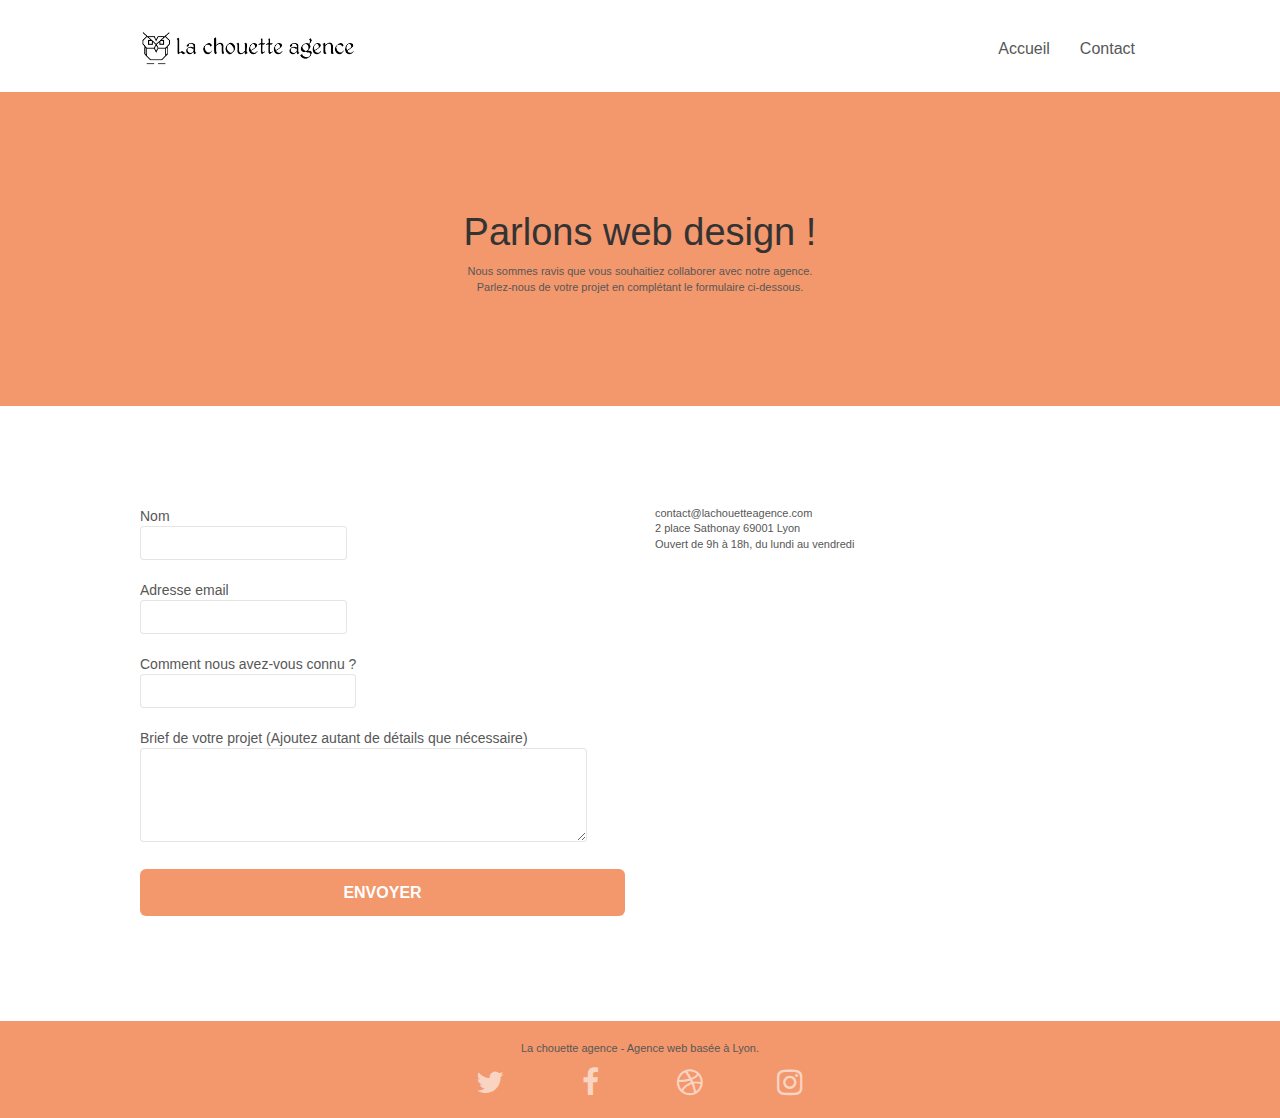
<file: contact.html>
<!doctype html>
<html lang="fr">
<head>
    <meta charset="UTF-8">
    <meta name="description" content="Vous avez des questions sur notre travail ou vous voulez faire appel à nos services ? Contactez nous en remplissant ce formulaire.">
    <meta name="viewport" content="width=device-width, initial-scale=1.0, viewport-fit=cover">
    <link rel="shortcut icon" type="image/png" href="favicon.jpg">
    
	<link rel="stylesheet" type="text/css" href="./css/bootstrap.css">
	<link rel="stylesheet" type="text/css" href="style.css">
	<link rel="stylesheet" type="text/css" href="./css/font-awesome.css">
	<link rel="stylesheet" type="text/css" href="./css/et-line.css">
	
    
	<script src="./js/jquery-2.1.0.js"></script>
	<script src="./js/bootstrap.js"></script>
	<script src="./js/blocs.js"></script>
	<script src="./js/jqBootstrapValidation.js"></script>
	<script src="./js/formHandler.js"></script>
    <title>Contact - La Chouette Agence</title>

    
<!-- Analytics -->
 
<!-- Analytics END -->
    
</head>
<body>
<!-- Principal conteneur -->
<div class="page-container">
    
<!-- bloc-0 -->
<div class="bloc l-bloc " id="bloc-0">
	<div class="container bloc-sm">

		<nav class="navbar row">
			<div class="navbar-header">
				<a class="navbar-brand" href="index.html"><img src="img/la-chouette-agence.webp" alt="Logo La chouette agence" title="Logo La chouette agence web design" height="40" /></a>
				<button id="nav-toggle" type="button" class="ui-navbar-toggle navbar-toggle" data-toggle="collapse" data-target=".navbar-1">
					<span class="sr-only">Toggle navigation</span><span class="icon-bar"></span><span class="icon-bar"></span><span class="icon-bar"></span>
				</button>
			</div>
			<div class="collapse navbar-collapse navbar-1 special-dropdown-nav">
				<ul class="site-navigation nav navbar-nav">
					<li>
						<a href="index.html" aria-label="Page d'accueil">Accueil</a>
					</li>
					<li>
						<a href="contact.html" aria-label="Page de contact">Contact</a>
					</li>
				</ul>
			</div>
		</nav>
	</div>
</div>
<!-- bloc-0 END -->

<!-- bloc-6 -->
<div class="bloc bg-repeat bgc-atomic-tangerine d-bloc" id="bloc-6">
	<div class="container bloc-lg">
		<div class="row">
			<div class="col-sm-12">
				<h1 class="text-center hero-bloc-text">
					Parlons web design !
				</h1>
				<p class="text-center">
					Nous sommes ravis que vous souhaitiez collaborer avec notre agence.<br>
					Parlez-nous de votre projet en complétant le formulaire ci-dessous.
				</p>
			</div>
		</div>
	</div>
</div>
<!-- bloc-6 END -->

<!-- bloc-7 -->
<div class="bloc bgc-white l-bloc" id="bloc-7">
	<div class="container bloc-lg">
		<div class="row">
			<div class="col-sm-6">
				<form id="form_1" novalidate>
					<div class="form-group">
						<label>
							Nom
							<input id="name" class="form-control" required />
						</label>
					</div>
					<div class="form-group">
						<label>
							Adresse email
							<input id="email" class="form-control" type="email" required />
						</label>
					</div>
					<div class="form-group">
						<label>
							Comment nous avez-vous connu ?
							<input class="form-control" type="text" required id="input_504" />
						</label>
					</div>
					<div class="form-group">
						<label>
							Brief de votre projet (Ajoutez autant de détails que nécessaire)
							<textarea id="message" class="form-control" rows="4" cols="50" required></textarea>
						</label>
					</div> 
					<button class="bloc-button btn btn-lg btn-block cta-hero btn-atomic-tangerine" type="submit">
						Envoyer
					</button>
				</form>
			</div>
			<div class="col-sm-6">
				<p> contact@lachouetteagence.com<br>2 place Sathonay 69001 Lyon<br>Ouvert de 9h à 18h, du lundi au vendredi<br>
				</p>
				<iframe title="La chouette agence - Agence web basée à Lyon" src="https://www.google.com/maps/embed?pb=!1m18!1m12!1m3!1d2783.0831373652145!2d4.827978615567682!3d45.76952407910573!2m3!1f0!2f0!3f0!3m2!1i1024!2i768!4f13.1!3m3!1m2!1s0x47f4eb020f3664e9%3A0x13e3d71752922c1f!2s2%20Pl.%20Sathonay%2C%2069001%20Lyon!5e0!3m2!1sen!2sfr!4v1641829858453!5m2!1sen!2sfr" width="500" height="350" style="border:0;" allowfullscreen="" loading="lazy"></iframe>
			</div>
		</div>
	</div>
</div>
<!-- bloc-7 END -->

<!-- ScrollToTop Button -->
<a class="bloc-button btn btn-d scrollToTop" onclick="scrollToTarget('1')"><span class="fa fa-chevron-up"></span></a>
<!-- ScrollToTop Button END-->


<!-- Footer - bloc-8 -->
<footer class="bloc bgc-atomic-tangerine d-bloc" id="bloc-8">
	<div class="container bloc-sm">
		<div class="row">
			<div class="col-sm-12">
				<p class="text-center">
					La chouette agence - Agence web basée à Lyon.
				</p>
				<div class="row row-no-gutters social">
					<div class="col-sm-3">
						<div class="text-center">
							<a class="social" rel="nofollow" href="https://twitter.com/ChouetteAgence" title="Notre Page Twitter" aria-label="twitter icon"><span class="fa fa-twitter icon-md"></span></a>
						</div>
					</div>
					<div class="col-sm-3">
						<div class="text-center">
							<a class="social" rel="nofollow" href="https://www.facebook.com/Chouette-agence" title="Notre Page Facebook" aria-label="facebook icon"><span class="fa fa-facebook icon-md"></span></a>
						</div>
					</div>
					<div class="col-sm-3">
						<div class="text-center">
							<a class="social" rel="nofollow" href="https://dribbble.com/ChouetteAgenceWebDesigner" title="Notre Page Dribble" aria-label="dribbble icon"><span class="fa fa-dribbble icon-md"></span></a>
						</div>
					</div>
					<div class="col-sm-3">
						<div class="text-center">
							<a class="social" rel="nofollow" href="https://www.instagram.com/lachouetteagence/" title="Notre Page Instagram" aria-label="instagram icon"><span class="fa fa-instagram icon-md"></span></a>
						</div>
					</div>
				</div>

			</div>
		</div>
	</div>
</footer>
<!-- Footer - bloc-8 END -->

</div>
<!-- Principal conteneur END -->
    

</body>
</html>
</file>
<file: style.css>
body {
    margin: 0;
    padding: 0;
    background: #FFF;
    overflow-x: hidden;
    -webkit-font-smoothing: antialiased;
    -moz-osx-font-smoothing: grayscale;
}

a,
button {
    transition: all .3s ease-in-out;
    outline: none!important;
}

a:hover {
    text-decoration: none;
    cursor: pointer;
}

#page-loading-blocs-notifaction {
    position: fixed;
    top: 0;
    bottom: 0;
    width: 100%;
    z-index: 100000;
    background: #FFFFFF url("img/pageload-spinner.gif") no-repeat center center;
}

.bloc {
    width: 100%;
    clear: both;
    background: 50% 50% no-repeat;
    padding: 0 50px;
    -webkit-background-size: cover;
    -moz-background-size: cover;
    -o-background-size: cover;
    background-size: cover;
    position: relative;
}

.bloc .container {
    padding-left: 0;
    padding-right: 0;
}

.bloc-lg {
    padding: 100px 50px;
}

.bloc-md {
    padding: 50px;
}

.bloc-sm {
    padding: 20px 50px;
}

.bg-center,
.bg-l-edge,
.bg-r-edge,
.bg-t-edge,
.bg-b-edge,
.bg-tl-edge,
.bg-bl-edge,
.bg-tr-edge,
.bg-br-edge,
.bg-repeat {
    -webkit-background-size: auto!important;
    -moz-background-size: auto!important;
    -o-background-size: auto!important;
    background-size: auto!important;
}

.bg-repeat {
    background: repeat;
}

.bg-t-edge {
    background: top no-repeat;
}

.bloc-bg-texture::before {
    content: "";
    background-size: 2px 2px;
    position: absolute;
    top: 0;
    bottom: 0;
    left: 0;
    right: 0;
}

.texture-paper::before {
    background: url("img/texture-paper.png");
    background-size: 280px 280px;
}

.b-parallax {
    background-attachment: fixed;
}

.d-bloc {
    color: rgba(255, 255, 255, .7);
}

.d-bloc button:hover {
    color: rgba(255, 255, 255, .9);
}

.d-bloc .icon-round,
.d-bloc .icon-square,
.d-bloc .icon-rounded,
.d-bloc .icon-semi-rounded-a,
.d-bloc .icon-semi-rounded-b {
    border-color: rgba(255, 255, 255, .9);
}

.d-bloc .divider-h span {
    border-color: rgba(255, 255, 255, .2);
}

.d-bloc .a-btn,
.d-bloc .navbar a,
.d-bloc .navbar-brand,
.d-bloc a .icon-sm,
.d-bloc a .icon-md,
.d-bloc a .icon-lg,
.d-bloc a .icon-xl,
.d-bloc h1 a,
.d-bloc h2 a,
.d-bloc h3 a,
.d-bloc h4 a,
.d-bloc h5 a,
.d-bloc h6 a,
.d-bloc p a {
    color: rgba(255, 255, 255, .6);
}

.d-bloc .a-btn:hover,
.d-bloc .navbar a:hover,
.d-bloc .navbar-brand:hover,
.d-bloc a:hover .icon-sm,
.d-bloc a:hover .icon-md,
.d-bloc a:hover .icon-lg,
.d-bloc a:hover .icon-xl,
.d-bloc h1 a:hover,
.d-bloc h2 a:hover,
.d-bloc h3 a:hover,
.d-bloc h4 a:hover,
.d-bloc h5 a:hover,
.d-bloc h6 a:hover,
.d-bloc p a:hover {
    color: rgba(255, 255, 255, 1);
}

.d-bloc .navbar-toggle .icon-bar {
    background: rgba(255, 255, 255, 1);
}

.d-bloc .btn-wire,
.d-bloc .btn-wire:hover {
    color: rgba(255, 255, 255, 1);
    border-color: rgba(255, 255, 255, 1);
}

.d-bloc .panel {
    color: rgba(0, 0, 0, .5);
}

.d-bloc .panel button:hover {
    color: rgba(0, 0, 0, .7);
}

.d-bloc .panel icon {
    border-color: rgba(0, 0, 0, .7);
}

.d-bloc .panel .divider-h span {
    border-color: rgba(0, 0, 0, .1);
}

.d-bloc .panel .a-btn {
    color: rgba(0, 0, 0, .6);
}

.d-bloc .panel .a-btn:hover {
    color: rgba(0, 0, 0, 1);
}

.d-bloc .panel .btn-wire,
.d-bloc .panel .btn-wire:hover {
    color: rgba(0, 0, 0, .7);
    border-color: rgba(0, 0, 0, .3);
}

.d-bloc .panel,
.l-bloc {
    color: rgba(0, 0, 0, .5);
}

.d-bloc .panel button:hover,
.l-bloc button:hover {
    color: rgba(0, 0, 0, .7);
}

.l-bloc .icon-round,
.l-bloc .icon-square,
.l-bloc .icon-rounded,
.l-bloc .icon-semi-rounded-a,
.l-bloc .icon-semi-rounded-b {
    border-color: rgba(0, 0, 0, .7);
}

.d-bloc .panel .divider-h span,
.l-bloc .divider-h span {
    border-color: rgba(0, 0, 0, .1);
}

.d-bloc .panel .a-btn,
.l-bloc .a-btn,
.l-bloc .navbar a,
.l-bloc .navbar-brand,
.l-bloc a .icon-sm,
.l-bloc a .icon-md,
.l-bloc a .icon-lg,
.l-bloc a .icon-xl,
.l-bloc h1 a,
.l-bloc h2 a,
.l-bloc h3 a,
.l-bloc h4 a,
.l-bloc h5 a,
.l-bloc h6 a,
.l-bloc p a {
    color: rgba(0, 0, 0, .6);
}

.d-bloc .panel .a-btn:hover,
.l-bloc .a-btn:hover,
.l-bloc .navbar a:hover,
.l-bloc .navbar-brand:hover,
.l-bloc a:hover .icon-sm,
.l-bloc a:hover .icon-md,
.l-bloc a:hover .icon-lg,
.l-bloc a:hover .icon-xl,
.l-bloc h1 a:hover,
.l-bloc h2 a:hover,
.l-bloc h3 a:hover,
.l-bloc h4 a:hover,
.l-bloc h5 a:hover,
.l-bloc h6 a:hover,
.l-bloc p a:hover {
    color: rgba(0, 0, 0, 1);
}

.l-bloc .navbar-toggle .icon-bar {
    color: rgba(0, 0, 0, .6);
}

.d-bloc .panel .btn-wire,
.d-bloc .panel .btn-wire:hover,
.l-bloc .btn-wire,
.l-bloc .btn-wire:hover {
    color: rgba(0, 0, 0, .7);
    border-color: rgba(0, 0, 0, .3);
}

.voffset {
    margin-top: 30px;
}

.voffset-lg {
    margin-top: 80px;
}

.row-no-gutters {
    margin-right: 0;
    margin-left: 0;
}

.row.row-no-gutters > [class^="col-"],
.row.row-no-gutters > [class*=" col-"] {
    padding-right: 0;
    padding-left: 0;
}

#bloc-1-hero h1 {
    font-size: 32px;
}

.navbar {
    margin-bottom: 0;
    z-index: 1;
}

.navbar-brand {
    height: auto;
    padding: 3px 15px;
    font-size: 25px;
    font-weight: normal;
    font-weight: 600;
    line-height: 44px;
}

.navbar-brand img {
    max-height: 200px;
    margin: 0 5px 0 0;
    display: inline;
}

.navbar-brand img[src$=svg] {
    min-width: 100px;
}

.nav-center .navbar-brand img {
    margin: 0;
}

.navbar .nav {
    padding-top: 2px;
    margin-right: -16px;
    float: right;
    z-index: 1;
}

.nav > li {
    float: left;
    margin-top: 4px;
    font-size: 16px;
}

.navbar-nav .open .dropdown-menu > li > a {
    text-align: inherit;
}

.nav > li a:hover,
.nav > li a:focus {
    background: transparent;
}

.navbar-toggle {
    margin: 10px 10px 0 0;
    border: 0px;
}

.navbar-toggle:hover {
    background: transparent!important;
}

.navbar-toggle .icon-bar {
    background-color: rgba(0, 0, 0, .5);
    width: 26px;
}

.nav-invert .navbar .nav {
    float: left;
}

.nav-invert .navbar-header,
.nav-invert .navbar-brand {
    float: right;
    position: relative;
    z-index: 2;
}

@media (min-width: 768px) {
    .site-navigation {
        position: absolute;
        top: 50%;
        right: 20px;
        transform: translate(0, -50%);
        -webkit-transform: translateY(-50%);
    }
    .nav > li .dropdown-menu a,
    .nav > li .dropdown-menu a:hover {
        color: #484848;
    }
    .nav-invert .site-navigation {
        left: 0;
        right: 0;
    }
    .nav-center {
        text-align: center;
    }
    .nav-center .navbar-header {
        width: 100%;
    }
    .nav-center .navbar-header,
    .nav-center .navbar-brand,
    .nav-center .nav > li {
        float: none;
        display: inline-block;
    }
    .nav-center .site-navigation {
        position: relative;
        width: 100%;
        right: 0;
        margin-right: 0px;
        margin-top: 20px;
    }
    .nav-center.mini-nav .navbar-toggle {
        float: none;
        margin: 10px auto 0;
    }
}

.nav > li > .dropdown a {
    background: none!important;
    display: block;
    padding: 14px 15px;
}

nav .caret {
    margin: 0 5px;
}

.dropdown-menu .dropdown-menu {
    top: -8px;
    left: 100%;
}

.dropdown-menu .dropmenu-flow-right {
    top: 100%;
    left: 0;
    margin-left: -1px;
    border-top-left-radius: 0;
    border-top-right-radius: 0;
}

.dropdown-menu .dropdown span {
    border: 4px solid black;
    border-top-color: transparent;
    border-right-color: transparent;
    border-bottom-color: transparent;
    margin: 6px -5px 0 0!important;
    float: right;
}

.mg-md {
    margin-top: 10px;
    margin-bottom: 20px;
}

.mg-lg {
    margin-top: 10px;
    margin-bottom: 40px;
}

.btn {
    margin: 0 5px 5px 0;
}

.btn.pull-right {
    margin: 0 0 5px 5px;
}

.btn-d,
.btn-d:hover,
.btn-d:focus {
    color: #FFF;
    background: rgba(0, 0, 0, .3);
}

button {
    outline: none!important;
}

.btn-rd {
    border-radius: 40px;
}

.btn-clean {
    border: 1px solid rgba(0, 0, 0, .08);
    border-bottom-color: rgba(0, 0, 0, .1);
    text-shadow: 0 1px 0 rgba(0, 0, 1, .1);
    box-shadow: 0 1px 3px rgba(0, 0, 1, .25), inset 0 1px 0 0 rgba(255, 255, 255, .15);
}

.icon-md {
    font-size: 30px!important;
}

.icon-lg {
    font-size: 60px!important;
}

.sm-shadow {
    text-shadow: 0 1px 2px rgba(0, 0, 0, .3);
}

.panel-sq,
.panel-sq .panel-heading,
.panel-sq .panel-footer {
    border-radius: 0;
}

.panel-rd {
    border-radius: 30px;
}

.panel-rd .panel-heading {
    border-radius: 29px 29px 0 0;
}

.panel-rd .panel-footer {
    border-radius: 0 0 29px 29px;
}

.form-control {
    border-color: rgba(0, 0, 0, .1);
    box-shadow: none;
}

.scrollToTop {
    width: 40px;
    height: 40px;
    position: fixed;
    bottom: 20px;
    right: 20px;
    opacity: 0;
    z-index: 500;
    transition: all .3s ease-in-out;
}

.scrollToTop span {
    margin-top: 6px;
}

.showScrollTop {
    font-size: 14px;
    opacity: 1;
}

a[data-lightbox] {
    position: relative;
    display: block;
    text-align: center;
}

a[data-lightbox]:hover::before {
    content: "+";
    font-family: "HelveticaNeue-Light", "Helvetica Neue Light", "Helvetica Neue", Helvetica, Arial;
    font-size: 32px;
    width: 50px;
    height: 50px;
    margin-left: -25px;
    border-radius: 50%;
    background: rgba(0, 0, 0, .6);
    color: #FFF;
    font-weight: 100;
    z-index: 1;
    position: absolute;
    top: 50%;
    transform: translateY(-50%);
    -webkit-transform: translateY(-50%);
}

a[data-lightbox]:hover img {
    opacity: 0.6;
    -webkit-animation-fill-mode: none;
    animation-fill-mode: none;
}

#lightbox-modal {
    display: flex;
    align-items: center;
}

#lightbox-modal .modal-dialog {
    width: 90%;
    max-width: 900px;
    margin: 0 auto 0;
}

#lightbox-modal .modal-dialog img {
    max-height: 90vh;
    margin: 0 auto;
}

.lightbox-caption {
    padding: 20px;
    color: #FFF;
    background: rgba(0, 0, 0, .5);
    position: absolute;
    left: 15px;
    right: 15px;
    bottom: 5px;
}

.close-lightbox {
    color: #FFF;
    font-size: 30px;
    position: absolute;
    top: 20px;
    right: 20px;
    z-index: 20;
    background: rgba(0, 0, 0, .5);
    border: none;
    line-height: 30px;
    padding: 0 9px 5px;
    opacity: 0.3;
}

.close-lightbox:hover,
.next-lightbox:hover,
.prev-lightbox:hover {
    opacity: 1.0;
    color: #FFF;
}

.next-lightbox,
.prev-lightbox {
    font-size: 20px;
    color: rgba(255, 255, 255, .9);
    background: rgba(0, 0, 0, .5);
    transition: all .2s ease-in-out;
    position: absolute;
    top: 45%;
    z-index: 1;
    opacity: 0.4;
}

.next-lightbox {
    padding: 6px 8px 1px 13px;
    right: 25px;
}

.prev-lightbox {
    padding: 6px 13px 1px 10px;
    left: 25px;
}

.snapshot-lb .modal-body {
    padding-bottom: 45px;
}

.snapshot-lb .lightbox-caption {
    padding: 0;
    color: rgba(0, 0, 0, .5);
    background: none;
}

h1,
h2,
h3,
h4,
h5,
h6,
p,
label,
.btn,
a {
    font-family: "helvetica";
    font-weight: 400;
    color: #575757!important;
}

.container {
    max-width: 1000px;
}

.hero-bloc-text {
    font-size: 38px;
}

.hero-bloc-text-sub {
    font-size: 36px;
}

.statement-bloc-text {
    line-height: 26px;
    font-style: italic;
    font-size: 20px;
    text-align: center;
    font-weight: lighter;
    max-width: 520px;
    margin: auto auto auto auto;
}

p {
    font-size: 11px;
}

.tight-width-whitespace {
    max-width: 600px;
    margin: auto auto auto auto;
}

.h1 {
    font-size: 20px;
    font-family: "Open Sans";
}

.cta-hero {
    margin-top: 22px;
    color: #FFFFFF!important;
    text-transform: uppercase;
    padding: 12px 28px 12px 28px;
    font-size: 16px;
    font-weight: 700;
}

.social {
    max-width: 400px;
    margin: auto auto auto auto;
}

h2 {
    font-size: 22px;
    line-height: 1.4em;
}

h3 {
    font-size: 15px;
    text-transform: uppercase;
    font-weight: 700;
    color: #333333!important;
}

.med-width-whitespace {
    max-width: 800px;
    margin: auto auto auto auto;
    box-shadow: 0px 0px 0px #000000;
}

h1 {
    color: #333333!important;
}

h4 {
    color: #333333!important;
}

.icons {
    margin-bottom: 14px;
    margin-top: 24px;
}

.white {
    color: #FFFFFF!important;
}

.portfolio-thumb {
    margin-bottom: 24px;
}

.portfolio-row {
    margin-bottom: 44px;
    margin-top: 50px;
}

.avatar {
    box-shadow: 0px 4px 9px rgba(0, 0, 0, 0.3);
}

.black-background {
    background-color: rgba(165, 147, 99, 0.7);
    padding: 40px 40px 40px 40px;
}

.bold-link {
    font-weight: 900;
    text-decoration: underline!important;
}

.bgc-white {
    background-color: #FFFFFF;
}

.bgc-dark-slate-blue {
    background-color: #364577;
}

.bgc-atomic-tangerine {
    background-color: #F3976C;
}

.tc-white {
    color: #F3976C!important;
}

.btn-atomic-tangerine {
    background: #F3976C;
    color: #FFFFFF!important;
}

.btn-atomic-tangerine:hover {
    background: #c27956!important;
    color: #FFFFFF!important;
}

.ltc-white {
    color: #FFFFFF!important;
}

.ltc-white:hover {
    color: #cccccc!important;
}

.ltc-atomic-tangerine {
    color: #F3976C!important;
}

.ltc-atomic-tangerine:hover {
    color: #c27956!important;
}

.icon-dark-slate-blue {
    color: #364577!important;
    border-color: #364577!important;
}

.bg-dots-bg {
    background-image: url("img/dots-bg.png");
}

.bg-lines-h2-bg {
    background-image: url("img/lines-h2-bg.png");
}

.bg-banniere {
    background-image: url("img/la-chouette-agence-banniere.jpg");
}

.bg-presentation {
    background-image: url("img/image-de-presentation.bmp");
}

@media (max-width: 1024px) {
    .bloc {
        padding-left: 20px;
        padding-right: 20px;
    }
    .bloc.full-width-bloc,
    .bloc-tile-2.full-width-bloc .container,
    .bloc-tile-3.full-width-bloc .container,
    .bloc-tile-4.full-width-bloc .container {
        padding-left: 0;
        padding-right: 0;
    }
}

@media (max-width: 992px) and (min-width: 768px) {
    .navbar .nav {
        max-width: 80%
    }
    .nav-center.navbar .nav {
        max-width: 100%
    }
}

@media only screen and (min-device-width: 768px) and (max-device-width: 1024px) and (orientation: landscape) {
    .b-parallax {
        background-attachment: scroll;
    }
}

@media only screen and (min-device-width: 1024px) and (max-device-width: 1366px) and (-webkit-min-device-pixel-ratio: 1.5) {
    .b-parallax {
        background-attachment: scroll;
    }
}

@media (max-width: 991px) {
    .container {
        width: 100%;
    }
    .b-parallax {
        background-attachment: scroll;
    }
    .page-container,
    #hero-bloc {
        overflow-x: hidden;
        position: relative;
    }
    .bloc {
        padding-left: constant(safe-area-inset-left);
        padding-right: constant(safe-area-inset-right);
    }
    .bloc-group,
    .bloc-group .bloc {
        display: block;
        width: 100%;
    }
    .bloc-fill-screen .fill-bloc-top-edge,
    .bloc-fill-screen .fill-bloc-bottom-edge {
        padding: 0 20px;
        padding-left: constant(safe-area-inset-left);
        padding-right: constant(safe-area-inset-right);
    }
}

@media (max-width: 767px) {
    .page-container {
        overflow-x: hidden;
        position: relative;
    }
    h1,
    h2,
    h3,
    h4,
    h5,
    h6,
    p,
    #disqus_thread {
        padding-left: 10px!important;
        padding-right: 10px!important;
    }
    .b-parallax {
        background-attachment: scroll;
    }
    .navbar .nav {
        padding-top: 0;
        border-top: 1px solid rgba(0, 0, 0, .2);
        float: none!important;
    }
    .navbar.row {
        margin-left: 0;
        margin-right: 0;
    }
    .site-navigation {
        position: inherit;
        transform: none;
        -webkit-transform: none;
        -ms-transform: none;
    }
    .nav > li {
        margin-top: 0;
        border-bottom: 1px solid rgba(0, 0, 0, .1);
        background: rgba(0, 0, 0, .05);
        text-align: left;
        padding-left: 15px;
        width: 100%;
    }
    .nav > li:hover {
        background: rgba(0, 0, 0, .08);
    }
    .dropdown .dropdown a .caret {
        float: none;
        margin: 5px 0 0 10px!important;
        border: 4px solid black;
        border-bottom-color: transparent;
        border-right-color: transparent;
        border-left-color: transparent;
    }
    #hero-bloc .navbar .nav {
        background: rgba(0, 0, 0, .8);
    }
    #hero-bloc .navbar .nav a {
        color: rgba(255, 255, 255, .6);
    }
    .hero {
        padding: 50px 0;
    }
    .hero-nav {
        left: -1px;
        right: -1px;
    }
    .navbar-collapse {
        padding: 0;
        overflow-x: hidden;
        -webkit-box-shadow: none;
        box-shadow: none;
    }
    .navbar-brand img {
        max-height: 40px;
        width: auto;
    }
    .nav-invert .navbar-header {
        float: none;
        width: 100%;
    }
    .nav-invert .navbar-toggle {
        float: left;
        margin-left: 10px;
    }
    .bloc {
        padding-left: 0;
        padding-right: 0;
    }
    .bloc-xxl,
    .bloc-xl,
    .bloc-lg {
        padding: 40px 0;
    }
    .bloc-sm,
    .bloc-md {
        padding-left: 0;
        padding-right: 0;
    }
    .bloc-tile-2 .container,
    .bloc-tile-3 .container,
    .bloc-tile-4 .container,
    .bloc-fill-screen .fill-bloc-top-edge,
    .bloc-fill-screen .fill-bloc-bottom-edge {
        padding-left: 0;
        padding-right: 0;
    }
    .a-block {
        padding: 0 10px;
    }
    .btn-dwn {
        display: none;
    }
    .voffset {
        margin-top: 5px;
    }
    .voffset-md {
        margin-top: 20px;
    }
    .voffset-lg {
        margin-top: 30px;
    }
    form {
        padding: 5px;
    }
    .close-lightbox {
        display: inline-block;
    }
    .blocsapp-device-iphone5 {
        background-size: 216px 425px;
        padding-top: 60px;
        width: 216px;
        height: 425px;
    }
    .blocsapp-device-iphone5 img {
        width: 180px;
        height: 320px;
    }
}

@media (max-width: 400px) {
    .bloc {
        padding-left: 0;
        padding-right: 0;
    }
}

@media (max-width: 767px) {
    .bloc-mob-center-text {
        text-align: center;
    }
}
</file>
<file: css/et-line.css>
@font-face {
    font-family: et-line;
    src: url(../fonts/et-line.eot);
    src: url(../fonts/et-line.eot?#iefix) format('embedded-opentype'), url(../fonts/et-line.woff) format('woff'), url(../fonts/et-line.ttf) format('truetype'), url(../fonts/et-line.svg#et-line) format('svg');
    font-weight: 400;
    font-style: normal;
    font-display: swap;
}

.et-icon-adjustments,
.et-icon-alarmclock,
.et-icon-anchor,
.et-icon-aperture,
.et-icon-attachment,
.et-icon-bargraph,
.et-icon-basket,
.et-icon-beaker,
.et-icon-bike,
.et-icon-book-open,
.et-icon-briefcase,
.et-icon-browser,
.et-icon-calendar,
.et-icon-camera,
.et-icon-caution,
.et-icon-chat,
.et-icon-circle-compass,
.et-icon-clipboard,
.et-icon-clock,
.et-icon-cloud,
.et-icon-compass,
.et-icon-desktop,
.et-icon-dial,
.et-icon-document,
.et-icon-documents,
.et-icon-download,
.et-icon-dribbble,
.et-icon-edit,
.et-icon-envelope,
.et-icon-expand,
.et-icon-facebook,
.et-icon-flag,
.et-icon-focus,
.et-icon-gears,
.et-icon-genius,
.et-icon-gift,
.et-icon-global,
.et-icon-globe,
.et-icon-googleplus,
.et-icon-grid,
.et-icon-happy,
.et-icon-hazardous,
.et-icon-heart,
.et-icon-hotairballoon,
.et-icon-hourglass,
.et-icon-key,
.et-icon-laptop,
.et-icon-layers,
.et-icon-lifesaver,
.et-icon-lightbulb,
.et-icon-linegraph,
.et-icon-linkedin,
.et-icon-lock,
.et-icon-magnifying-glass,
.et-icon-map,
.et-icon-map-pin,
.et-icon-megaphone,
.et-icon-mic,
.et-icon-mobile,
.et-icon-newspaper,
.et-icon-notebook,
.et-icon-paintbrush,
.et-icon-paperclip,
.et-icon-pencil,
.et-icon-phone,
.et-icon-picture,
.et-icon-pictures,
.et-icon-piechart,
.et-icon-presentation,
.et-icon-pricetags,
.et-icon-printer,
.et-icon-profile-female,
.et-icon-profile-male,
.et-icon-puzzle,
.et-icon-quote,
.et-icon-recycle,
.et-icon-refresh,
.et-icon-ribbon,
.et-icon-rss,
.et-icon-sad,
.et-icon-scissors,
.et-icon-scope,
.et-icon-search,
.et-icon-shield,
.et-icon-speedometer,
.et-icon-strategy,
.et-icon-streetsign,
.et-icon-tablet,
.et-icon-target,
.et-icon-telescope,
.et-icon-toolbox,
.et-icon-tools,
.et-icon-tools-2,
.et-icon-trophy,
.et-icon-tumblr,
.et-icon-twitter,
.et-icon-upload,
.et-icon-video,
.et-icon-wallet,
.et-icon-wine {
    font-family: et-line;
    speak: none;
    font-style: normal;
    font-weight: 400;
    font-variant: normal;
    text-transform: none;
    line-height: 1;
    -webkit-font-smoothing: antialiased;
    -moz-osx-font-smoothing: grayscale;
    display: inline-block
}

.et-icon-mobile:before {
    content: "\e000"
}

.et-icon-laptop:before {
    content: "\e001"
}

.et-icon-desktop:before {
    content: "\e002"
}

.et-icon-tablet:before {
    content: "\e003"
}

.et-icon-phone:before {
    content: "\e004"
}

.et-icon-document:before {
    content: "\e005"
}

.et-icon-documents:before {
    content: "\e006"
}

.et-icon-search:before {
    content: "\e007"
}

.et-icon-clipboard:before {
    content: "\e008"
}

.et-icon-newspaper:before {
    content: "\e009"
}

.et-icon-notebook:before {
    content: "\e00a"
}

.et-icon-book-open:before {
    content: "\e00b"
}

.et-icon-browser:before {
    content: "\e00c"
}

.et-icon-calendar:before {
    content: "\e00d"
}

.et-icon-presentation:before {
    content: "\e00e"
}

.et-icon-picture:before {
    content: "\e00f"
}

.et-icon-pictures:before {
    content: "\e010"
}

.et-icon-video:before {
    content: "\e011"
}

.et-icon-camera:before {
    content: "\e012"
}

.et-icon-printer:before {
    content: "\e013"
}

.et-icon-toolbox:before {
    content: "\e014"
}

.et-icon-briefcase:before {
    content: "\e015"
}

.et-icon-wallet:before {
    content: "\e016"
}

.et-icon-gift:before {
    content: "\e017"
}

.et-icon-bargraph:before {
    content: "\e018"
}

.et-icon-grid:before {
    content: "\e019"
}

.et-icon-expand:before {
    content: "\e01a"
}

.et-icon-focus:before {
    content: "\e01b"
}

.et-icon-edit:before {
    content: "\e01c"
}

.et-icon-adjustments:before {
    content: "\e01d"
}

.et-icon-ribbon:before {
    content: "\e01e"
}

.et-icon-hourglass:before {
    content: "\e01f"
}

.et-icon-lock:before {
    content: "\e020"
}

.et-icon-megaphone:before {
    content: "\e021"
}

.et-icon-shield:before {
    content: "\e022"
}

.et-icon-trophy:before {
    content: "\e023"
}

.et-icon-flag:before {
    content: "\e024"
}

.et-icon-map:before {
    content: "\e025"
}

.et-icon-puzzle:before {
    content: "\e026"
}

.et-icon-basket:before {
    content: "\e027"
}

.et-icon-envelope:before {
    content: "\e028"
}

.et-icon-streetsign:before {
    content: "\e029"
}

.et-icon-telescope:before {
    content: "\e02a"
}

.et-icon-gears:before {
    content: "\e02b"
}

.et-icon-key:before {
    content: "\e02c"
}

.et-icon-paperclip:before {
    content: "\e02d"
}

.et-icon-attachment:before {
    content: "\e02e"
}

.et-icon-pricetags:before {
    content: "\e02f"
}

.et-icon-lightbulb:before {
    content: "\e030"
}

.et-icon-layers:before {
    content: "\e031"
}

.et-icon-pencil:before {
    content: "\e032"
}

.et-icon-tools:before {
    content: "\e033"
}

.et-icon-tools-2:before {
    content: "\e034"
}

.et-icon-scissors:before {
    content: "\e035"
}

.et-icon-paintbrush:before {
    content: "\e036"
}

.et-icon-magnifying-glass:before {
    content: "\e037"
}

.et-icon-circle-compass:before {
    content: "\e038"
}

.et-icon-linegraph:before {
    content: "\e039"
}

.et-icon-mic:before {
    content: "\e03a"
}

.et-icon-strategy:before {
    content: "\e03b"
}

.et-icon-beaker:before {
    content: "\e03c"
}

.et-icon-caution:before {
    content: "\e03d"
}

.et-icon-recycle:before {
    content: "\e03e"
}

.et-icon-anchor:before {
    content: "\e03f"
}

.et-icon-profile-male:before {
    content: "\e040"
}

.et-icon-profile-female:before {
    content: "\e041"
}

.et-icon-bike:before {
    content: "\e042"
}

.et-icon-wine:before {
    content: "\e043"
}

.et-icon-hotairballoon:before {
    content: "\e044"
}

.et-icon-globe:before {
    content: "\e045"
}

.et-icon-genius:before {
    content: "\e046"
}

.et-icon-map-pin:before {
    content: "\e047"
}

.et-icon-dial:before {
    content: "\e048"
}

.et-icon-chat:before {
    content: "\e049"
}

.et-icon-heart:before {
    content: "\e04a"
}

.et-icon-cloud:before {
    content: "\e04b"
}

.et-icon-upload:before {
    content: "\e04c"
}

.et-icon-download:before {
    content: "\e04d"
}

.et-icon-target:before {
    content: "\e04e"
}

.et-icon-hazardous:before {
    content: "\e04f"
}

.et-icon-piechart:before {
    content: "\e050"
}

.et-icon-speedometer:before {
    content: "\e051"
}

.et-icon-global:before {
    content: "\e052"
}

.et-icon-compass:before {
    content: "\e053"
}

.et-icon-lifesaver:before {
    content: "\e054"
}

.et-icon-clock:before {
    content: "\e055"
}

.et-icon-aperture:before {
    content: "\e056"
}

.et-icon-quote:before {
    content: "\e057"
}

.et-icon-scope:before {
    content: "\e058"
}

.et-icon-alarmclock:before {
    content: "\e059"
}

.et-icon-refresh:before {
    content: "\e05a"
}

.et-icon-happy:before {
    content: "\e05b"
}

.et-icon-sad:before {
    content: "\e05c"
}

.et-icon-facebook:before {
    content: "\e05d"
}

.et-icon-twitter:before {
    content: "\e05e"
}

.et-icon-googleplus:before {
    content: "\e05f"
}

.et-icon-rss:before {
    content: "\e060"
}

.et-icon-tumblr:before {
    content: "\e061"
}

.et-icon-linkedin:before {
    content: "\e062"
}

.et-icon-dribbble:before {
    content: "\e063"
}
</file>
